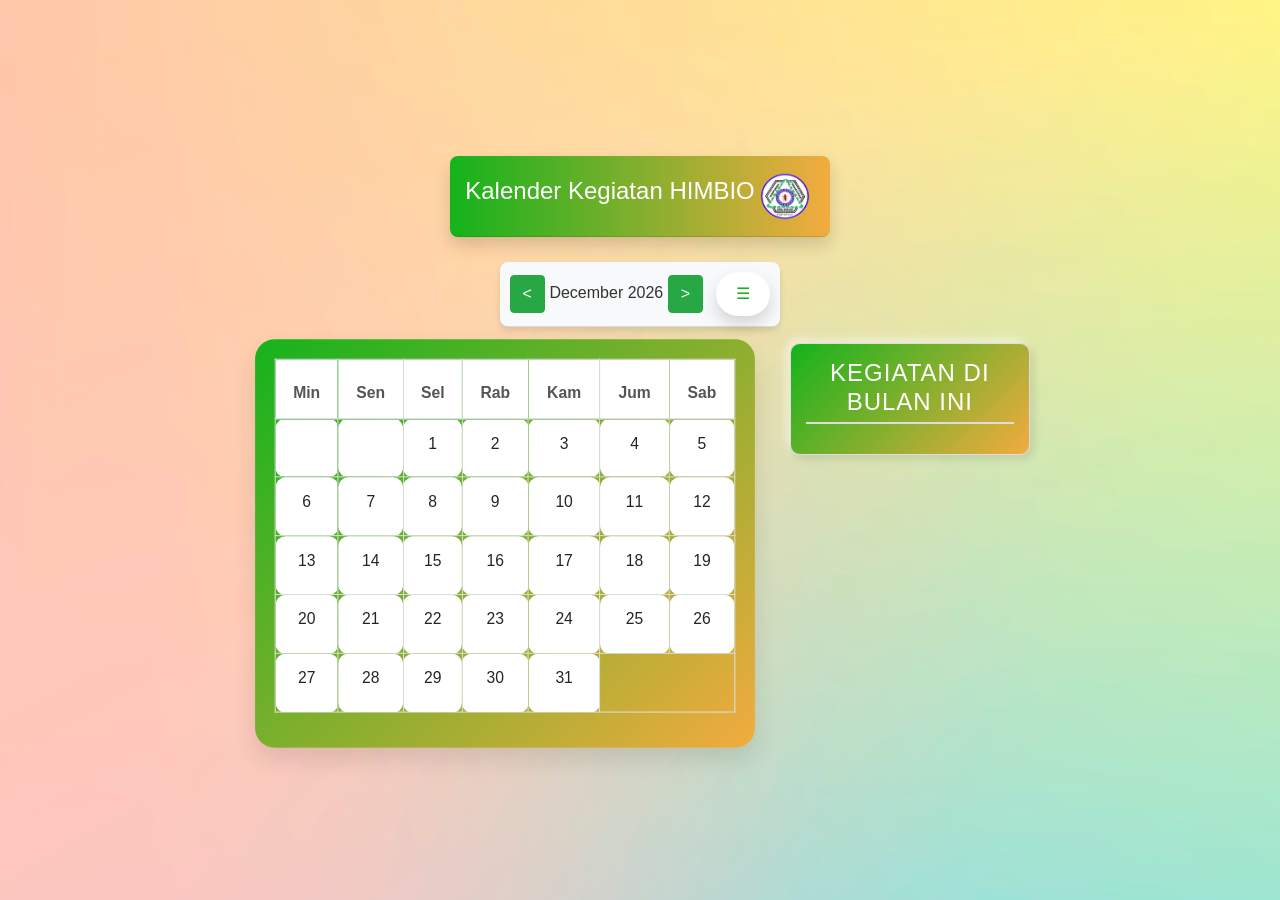
<file: himbio.html>
<!DOCTYPE html>
<html lang="en">

<head>
    <meta charset="UTF-8">
    <meta name="viewport" content="width=device-width, initial-scale=1.0">
    <title>Admin | Himbio Jaya</title>
    <link rel="icon" href="assets/img/logo-himbio.png">
    <link href="https://cdn.jsdelivr.net/npm/bootstrap@4.3.1/dist/css/bootstrap.min.css" rel="stylesheet">
    <link rel="stylesheet" href="https://cdnjs.cloudflare.com/ajax/libs/font-awesome/5.15.4/css/all.min.css">
    <link href="style.css" rel="stylesheet">
    <script src="protected.js"></script>
    <style>
        .event-list {
            max-height: 500px;
            overflow-y: auto;
            border: 1px solid #ddd;
            border-radius: 10px;
            padding: 15px;
            background: linear-gradient(135deg,#14b31c, #f3ab3f);
            box-shadow: 4px 4px 8px rgba(0, 0, 0, 0.1), -4px -4px 8px rgba(255, 255, 255, 0.5);
            transition: transform 0.3s, box-shadow 0.3s;
        }

        .event-list:hover {
            transform: translateY(-5px);
            box-shadow: 6px 6px 12px rgba(0, 0, 0, 0.15), -6px -6px 12px rgba(255, 255, 255, 0.6);
        }

        .event-list h5 {
            margin-bottom: 15px;
            font-size: 1.5rem;
            color: #333;
            text-align: center;
            text-transform: uppercase;
            letter-spacing: 1px;
            border-bottom: 2px solid #ddd;
            padding-bottom: 5px;
        }

        .event-list ul {
            padding-left: 0;
            list-style: none;
            margin: 0;
        }

        .event-list ul li {
            margin-bottom: 10px;
            padding: 10px;
            border-radius: 8px;
            background: linear-gradient(145deg, #c5ffba, #eeffc0);
            box-shadow: 2px 2px 5px rgba(0, 0, 0, 0.1), -2px -2px 5px rgba(255, 255, 255, 0.5);
            transition: background 0.3s, box-shadow 0.3s;
        }

        .event-list ul li:hover {
            background: linear-gradient(145deg, #ffffff, #f0f0f0);
            box-shadow: 3px 3px 6px rgba(0, 0, 0, 0.15), -3px -3px 6px rgba(255, 255, 255, 0.7);
        }

        .event-list ul li strong {
            font-size: 1.2rem;
            color: #444;
        }

        .event-list ul li img {
            width: 40px;
            height: 40px;
            border-radius: 50%;
            margin-right: 10px;
            vertical-align: middle;
            border: 2px solid #ddd;
        }

        .event-list ul li button {
            background: #fa8057;
            color: #fff;
            border: none;
            border-radius: 5px;
            padding: 5px 10px;
            font-size: 0.9rem;
            transition: background 0.3s, transform 0.3s;
        }

        .event-list ul li button:hover {
            background: #d94a20;
            transform: scale(1.1);
        }
        /* Menambahkan sticky ke tombol menu dan mengatur posisi */
        .toggle-bar {
            position: sticky;  
            top: 0px;         
            right: 0;          
            z-index: 9999;     
            margin-top: 20px;  
        }

        .toggle-btn {
            display: inline-block;
            font-size: 16px;
            padding: 10px 20px;
            background-color: #ffffff;
            color: #14b31c;
            border-radius: 25px;
            border: none;
            transition: background-color 0.3s ease;
        }

        .toggle-btn:hover {
            background-color: #14b31c;
        }

        .toggle-menu {
            display: none;
            background-color: #f3ab3f;
            padding: 15px;
            border-radius: 8px;
            position: absolute;
            top: 10px;  
            right: 0;
            width: 200px;
            box-shadow: 0px 4px 6px rgba(0, 0, 0, 0.1);
            transition: opacity 0.3s ease;
        }

        .toggle-menu ul {
            padding-left: 0;
        }

        .toggle-menu ul li a {
            display: block;
            padding: 10px;
            color: #ffffff;
            text-decoration: none;
            transition: color 0.3s ease;
        }

        .toggle-menu ul li a:hover {
            background-color: #ffffff;
            color: #14b31c;
        }

        .toggle-menu.active {
            display: block;
            opacity: 1;
        }

    </style>
</head>

<body>
    <div class="container">
        <div class="card-header shadow mt-2" style="background: linear-gradient(to right, #14b31c, #f3ab3f); color: white; padding: 15px; border-radius: 8px;">
            <div class="d-flex justify-content-between align-items-center">
                <h4 class="text-white">Kalender Kegiatan HIMBIO</h4>
                <img src="assets/img/logo-himbio.png" width="60px" height="50px" alt="">
            </div>
        </div>

        <br>
        <div class="toolbar">
            <div class="card-header bg-light mb-2" style="border-radius: 8px;">
                <button id="prevMonth" class="btn btn-success">&lt;</button>
                <span id="currentMonthYear"></span>
                <button id="nextMonth" class="btn btn-success">&gt;</button>
                &nbsp;
                <button class="btn btn-primary toggle-btn shadow" id="toggleMenuBtn" onclick="toggleMenu()">☰</button>
                <div class="toggle-menu" id="toggleMenu">
                    <ul class="list-unstyled">
                        <button class="btn btn-success" id="closeMenuBtn" onclick="toggleMenu()">x</button>
                        <li><a href="#" class="btn btn-sm">Admin Kestari</a></li>
                        <li><a href="index.html" class="btn btn-link">Logout</a></li>
                    </ul>
                </div>
            </div>
        </div>

        <div class="row">
            <div class="col-md-8">
                <div class="calendar">
                    <table class="table table-bordered">
                        <thead>
                            <tr>
                                <th>Min</th>
                                <th>Sen</th>
                                <th>Sel</th>
                                <th>Rab</th>
                                <th>Kam</th>
                                <th>Jum</th>
                                <th>Sab</th>
                            </tr>
                        </thead>
                        <tbody id="calendarBody"></tbody>
                    </table>
                </div>
            </div>
            <div class="col-md-4 mt-2 mb-2">
                <div id="eventList" class="event-list">
                    <h5 class="text-white">Kegiatan di bulan ini</h5>
                    <ul class="list-group" id="eventListItems"></ul>
                </div>
            </div>
        </div>

        <!-- Modal Add Event -->
        <div class="modal fade" id="eventModal" tabindex="-1" role="dialog" aria-labelledby="eventModalLabel" aria-hidden="true">
            <div class="modal-dialog" role="document">
                <div class="modal-content">
                    <div class="modal-header bg-success text-white">
                        <h5 class="modal-title" id="eventModalLabel">Tambah Agenda Kegiatan</h5>
                        <button type="button" class="close" data-dismiss="modal" aria-label="Close">
                            <span aria-hidden="true">&times;</span>
                        </button>
                    </div>
                    <form id="addEventForm">
                        <div class="modal-body">
                            <div class="form-group">
                                <label for="date">Tanggal</label>
                                <input type="date" id="date" class="form-control" required>
                            </div>
                            <div class="form-group">
                                <label for="progja">Bidang</label>
                                <select id="progja" class="text-dark form-control" multiple>
                                    <option value="Ketua & Wakil Ketua">Ketua & Wakil Ketua</option>
                                    <option value="Sekretaris">Sekretaris</option>
                                    <option value="Bendahara">Bendahara</option>
                                    <option value="PSDM">PSDM</option>
                                    <option value="Jarkominfo">Jarkominfo</option>
                                    <option value="Diklit">Diklit</option>
                                    <option value="KWU">KWU</option>
                                    <option value="Kestari">Kestari</option>
                                    <option value="PKM">PKM</option>
                                </select>
                            </div>
                            <div class="form-group">
                                <label for="event">Kegiatan</label>
                                <input type="text" id="event" class="form-control" required>
                            </div>
                            <div class="form-group">
                                <label for="stickers">Stiker Penanda Kegiatan</label>
                                <select id="stickers" class="text-dark form-control" multiple>
                                    <option value="assets/img/ketum.png">1</option>
                                    <option value="assets/img/waketum.png">2</option>
                                    <option value="assets/img/bendum.png">3</option>
                                    <option value="assets/img/sekre.png">4</option>
                                    <option value="assets/img/psdm.png">5</option>
                                    <option value="assets/img/psdm-kadiv1.png">6</option>
                                    <option value="assets/img/psdm-kadiv2.png">7</option>
                                    <option value="assets/img/jarkom.png">8</option>
                                    <option value="assets/img/jarkom-kadiv1.png">9</option>
                                    <option value="assets/img/jarkom-kadiv2.png">10</option>
                                    <option value="assets/img/diklit.png">11</option>
                                    <option value="assets/img/kwu.png">12</option>
                                    <option value="assets/img/kestari.png">13</option>
                                    <option value="assets/img/pkm.png">14</option>
                                </select>
                            </div>
                        </div>
                        <div class="modal-footer">
                            <button type="button" id="deleteEventButton" class="btn" style="display: none;"></button>
                            <button type="submit" class="btn btn-success">Simpan Kegiatan</button>
                        </div>
                    </form>
                </div>
            </div>
        </div>

        <script>
            function toggleMenu() {
                const menu = document.getElementById('toggleMenu');
                menu.classList.toggle('active');
            }

            const events = JSON.parse(localStorage.getItem('events')) || {};
            let currentMonth = new Date().getMonth();
            let currentYear = new Date().getFullYear();
        
            function renderCalendar() {
                const daysInMonth = new Date(currentYear, currentMonth + 1, 0).getDate();
                const startDay = new Date(currentYear, currentMonth, 1).getDay();
        
                document.getElementById('currentMonthYear').textContent =
                    new Date(currentYear, currentMonth).toLocaleString('default', { month: 'long', year: 'numeric' });
        
                const calendarBody = document.getElementById('calendarBody');
                calendarBody.innerHTML = '';
                let row = document.createElement('tr');
        
                for (let i = 0; i < startDay; i++) {
                    row.appendChild(document.createElement('td'));
                }
        
                for (let day = 1; day <= daysInMonth; day++) {
                    const date = `${currentYear}-${String(currentMonth + 1).padStart(2, '0')}-${String(day).padStart(2, '0')}`;
                    const cell = document.createElement('td');
                    cell.textContent = day;
                    cell.className = 'calendar-day';
                    cell.onclick = () => openEventModal(date);
        
                    if (events[date]) {
                        const stickersContainer = document.createElement('div');
                        stickersContainer.className = 'stickers-container';
        
                        events[date].stickers.forEach(sticker => {
                            const img = document.createElement('img');
                            img.src = sticker;
                            img.className = 'sticker-img';
                            stickersContainer.appendChild(img);
                        });
        
                        cell.appendChild(stickersContainer);
                    }
        
                    row.appendChild(cell);
        
                    if ((day + startDay) % 7 === 0 || day === daysInMonth) {
                        calendarBody.appendChild(row);
                        row = document.createElement('tr');
                    }
                }
            }
        
            function openEventModal(date) {
                document.getElementById('date').value = date;
        
                if (events[date]) {
                    document.getElementById('event').value = events[date].title;
                    const progjaSelect = document.getElementById('progja');
                    Array.from(progjaSelect.options).forEach(option => {
                        option.selected = events[date].progja?.includes(option.value) || false;
                    });
        
                    const stickersSelect = document.getElementById('stickers');
                    Array.from(stickersSelect.options).forEach(option => {
                        option.selected = events[date].stickers.includes(option.value);
                    });
        
                    document.getElementById('deleteEventButton').style.display = 'block';
                } else {
                    document.getElementById('event').value = '';
                    document.getElementById('progja').value = '';
                    document.getElementById('stickers').value = '';
                    document.getElementById('deleteEventButton').style.display = 'none';
                }
        
                $('#eventModal').modal('show');
            }
        
            function updateEventList() {
                const eventListItems = document.getElementById('eventListItems');
                eventListItems.innerHTML = '';
        
                const sortedDates = Object.keys(events).sort();
        
                sortedDates.forEach(date => {
                    const [year, month] = date.split('-');
                    if (parseInt(year) === currentYear && parseInt(month) - 1 === currentMonth) {
                        const eventItem = document.createElement('li');
                        eventItem.className = 'bg-white list-group-item d-flex justify-content-between align-items-center';
        
                        const stickersHTML = events[date].stickers
                            .map(sticker => `<img src="${sticker}" class="sticker-img mr-1" style="width: 110px; height: 110px;">`)
                            .join('');
        
                        eventItem.innerHTML = `
                            <div>
                                ${stickersHTML}
                            </div>
                            <div class="text-success">
                                <strong>${events[date].progja.join(', ')}</strong>
                                <br>
                                Agenda: ${events[date].title}
                                <h6>Pelaksanaan: ${date}</h6>
                            </div>
                            <button class="btn btn-sm btn-danger" onclick="deleteEvent('${date}')">
                                <i class="fas fa-trash-alt"></i>
                            </button>
                        `;
                        eventListItems.appendChild(eventItem);
                    }
                });
            }
        
            function deleteEvent(date) {
                if (events[date]) {
                    delete events[date];
                    localStorage.setItem('events', JSON.stringify(events));
                    renderCalendar();
                    updateEventList();
                }
            }
        
            document.getElementById('addEventForm').addEventListener('submit', function (e) {
                e.preventDefault();
        
                const date = document.getElementById('date').value;
                const title = document.getElementById('event').value;
                const progja = Array.from(document.getElementById('progja').selectedOptions).map(option => option.value);
                const stickers = Array.from(document.getElementById('stickers').selectedOptions).map(option => option.value);
        
                events[date] = { title, progja, stickers };
                localStorage.setItem('events', JSON.stringify(events));
        
                renderCalendar();
                updateEventList();
                $('#eventModal').modal('hide');
            });
        
            document.getElementById('prevMonth').addEventListener('click', () => {
                currentMonth--;
                if (currentMonth < 0) {
                    currentMonth = 11;
                    currentYear--;
                }
                renderCalendar();
                updateEventList();
            });
        
            document.getElementById('nextMonth').addEventListener('click', () => {
                currentMonth++;
                if (currentMonth > 11) {
                    currentMonth = 0;
                    currentYear++;
                }
                renderCalendar();
                updateEventList();
            });
        
            renderCalendar();
            updateEventList();
        </script>
        <script src="protected.js"></script>
        <script src="https://code.jquery.com/jquery-3.6.0.min.js"></script>
        <script src="https://cdn.jsdelivr.net/npm/bootstrap@4.3.1/dist/js/bootstrap.bundle.min.js"></script>
    </div>
</body>

</html>
</file>
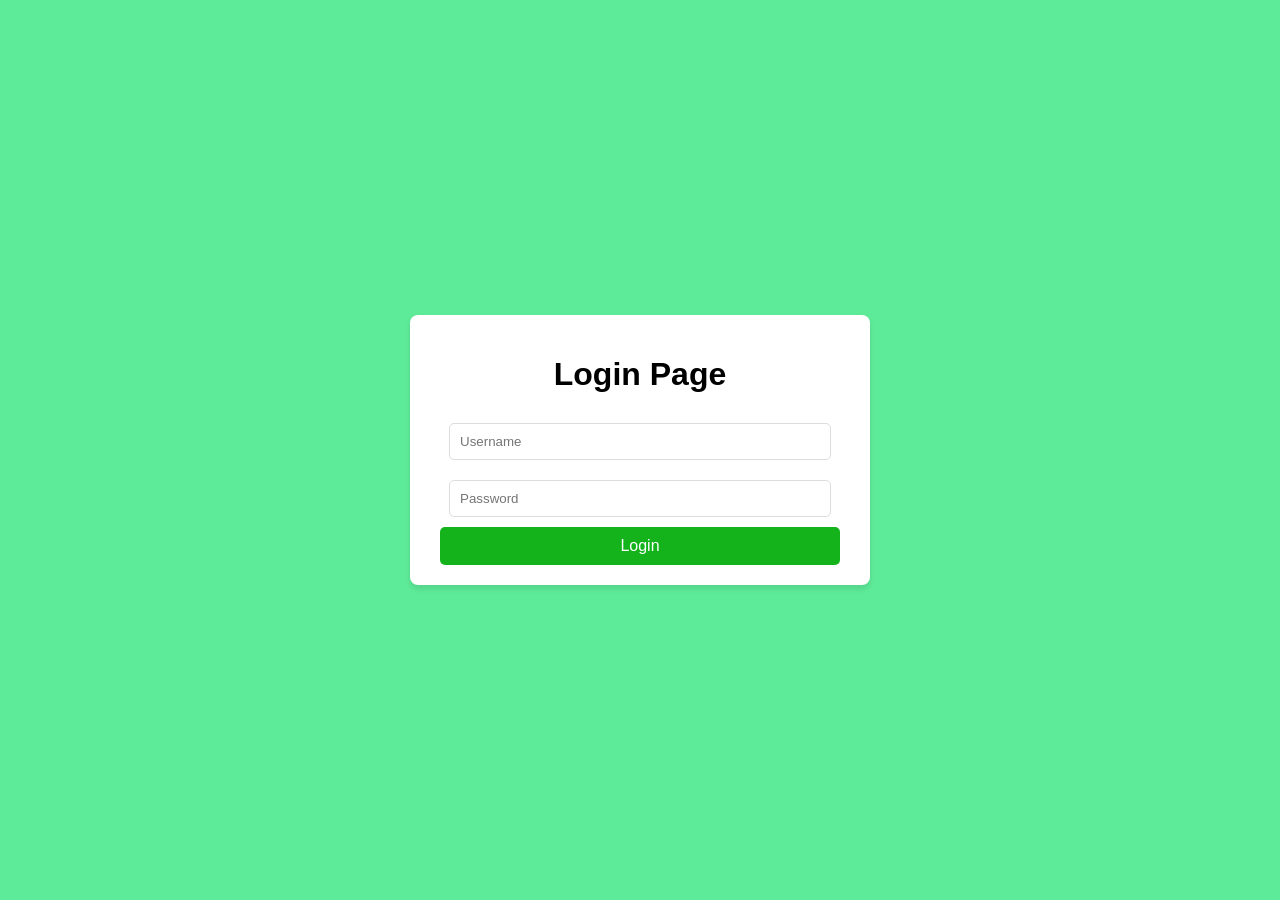
<file: login.html>
<!DOCTYPE html>
<html lang="en">
<head>
    <meta charset="UTF-8">
    <meta name="viewport" content="width=device-width, initial-scale=1.0">
    <title>Kalender Kegiatan HIMBIO | Login</title>
    <link rel="icon" href="assets/img/logo-himbio.png">
    <style>
        body {
            font-family: Arial, sans-serif;
            background-color: #5eeb99;
            display: flex;
            justify-content: center;
            align-items: center;
            height: 100vh;
            margin: 0;
        }
        .login-container {
            background: #ffffff;
            padding: 20px 30px;
            border-radius: 8px;
            box-shadow: 0 4px 6px rgba(0, 0, 0, 0.1);
            text-align: center;
            width: 100%;
            max-width: 400px;
        }
        .login-container h1 {
            margin-bottom: 20px;
        }
        .login-container input {
            width: 90%;
            padding: 10px;
            margin: 10px 0;
            border: 1px solid #ddd;
            border-radius: 5px;
        }
        .login-container button {
            width: 100%;
            padding: 10px;
            background-color: #14b31c;
            border: none;
            border-radius: 5px;
            color: white;
            font-size: 16px;
            cursor: pointer;
        }
        .login-container button:hover {
            background-color: #19881e;
        }
        .error {
            color: red;
            font-size: 14px;
        }
    </style>
    <script src="protected.js"></script>
</head>
<body>
    <div class="login-container">
        <h1>Login Page</h1>
        <div id="error-message" class="error"></div>
        <input type="text" id="username" placeholder="Username" />
        <input type="password" id="password" placeholder="Password" />
        <button onclick="login()">Login</button>
    </div>
    <script>
        // Encrypted credentials
        const encryptedUsername = btoa("himbio"); // Encode to Base64
        const encryptedPassword = btoa("bersamahimbio25");

        function login() {
            const username = document.getElementById("username").value;
            const password = document.getElementById("password").value;

            const errorMessage = document.getElementById("error-message");
            errorMessage.textContent = "";

            // Compare encrypted inputs
            if (btoa(username) === encryptedUsername && btoa(password) === encryptedPassword) {
                alert("Login berhasil!");
                window.location.href = "himbio.html"; // Redirect on success
            } else {
                errorMessage.textContent = "Username atau password salah!";
            }
        }
    </script>
    <script src="protected.js"></script>
</body>
</html>
</file>
<file: style.css>
* {
    margin: 0;
    padding: 0;
    box-sizing: border-box;
}


body {
    font-family: 'Roboto', sans-serif;
    background-image: url('assets/img/bg-himbio.jpg');
    background-size: cover;
    background-repeat: no-repeat; 
    background-position: center; 
    color: #333;
    line-height: 1.6;
    min-height: 100vh; 
    margin: 0;
}

/* Kontainer untuk kalender */
.container {
    max-width: 1200px;
    margin: auto;
    padding: 20px;
    display: flex;
    flex-direction: column;
    align-items: center; 
    justify-content: center;
    min-height: 100vh; 
}

.card-header {
    background-color: #fff;
    padding: 10px;
    border-radius: 10px;
    box-shadow: 0 4px 6px rgba(0, 0, 0, 0.1);
}

.card-header h2 {
    font-size: 24px;
    font-weight: 600;
    color: #333;
}

.d-flex {
    display: flex;
    justify-content: space-between;
    align-items: center;
}

/* Kalender */
.calendar {
    background: linear-gradient(135deg, #14b31c, #f3ab3f);
    border-radius: 20px; /* Sedikit lebih membulat */
    box-shadow: 0 12px 24px rgba(0, 0, 0, 0.1);
    padding: 20px;
    width: 100%;
    max-width: 900px;
    transform: scale(0.98); /* Efek zoom out sedikit */
    transition: transform 0.3s ease;
}

.calendar:hover {
    transform: scale(1); 
}

/* Tabel kalender */
table {
    width: 100%;
    border-spacing: 0;
    border-collapse: collapse;
}

th, td {
    text-align: center;
    padding: 20px;
    font-size: 16px;
    font-weight: 500;
    transition: background-color 0.3s ease, transform 0.2s ease;
    position: relative;
    height: 60px; /* Pastikan kolom tetap memiliki tinggi yang konsisten */
}

th {
    background-color: #ffffff;
    color: #555;
    font-weight: bold;
}

td {
    background-color: #fff;
    border: 1px solid #ddd;
    vertical-align: middle;
    border-radius: 10px; /* Membulatkan sudut */
    position: relative;
    transition: all 0.3s ease; /* Transisi untuk efek hover */
}

td:hover {
    background-color: #6ee49b;
    cursor: pointer;
    transform: scale(1.05);
}

/* Sticker untuk event */
.sticker {
    position: absolute;
    top: 5px;
    right: 5px;
    font-size: 1rem;
    color: #6ee49b;
    width: 10px;
    height: 10px;
    transition: transform 0.3s ease;
    z-index: 1;
}

.sticker:hover {
    transform: scale(1.3);
}

.stickers-container {
    display: flex;
    flex-wrap: wrap;
    justify-content: center;
    gap: 4px;
}

.sticker-img {
    width: 50px;
    height: 50px;
    object-fit: contain;
}

/* Border ketika memilih tanggal */
td.selected {
    background-color: #79e46b;
    border: 2px solid #f5d57e;
    color: #fff;
}

/* Responsif Mobile*/
/* Penyesuaian untuk tampilan mobile */
@media (max-width: 768px) {
    .container {
        padding: 10px;
    }

    .calendar {
        padding: 10px;
        max-width: 100%; /* Penuhi layar di perangkat kecil */
        border-radius: 15px;
    }

    table {
        width: 100%;
    }

    th, td {
        padding: 10px; /* Kurangi padding */
        font-size: 14px; /* Sesuaikan ukuran teks */
    }

    .toolbar {
        flex-direction: column; /* Atur toolbar ke vertikal */
        gap: 10px;
    }

    .toolbar button {
        font-size: 12px; /* Kurangi ukuran tombol */
        padding: 8px;
    }

    .form-group {
        margin-bottom: 10px; /* Kurangi jarak antar elemen form */
    }

    button {
        padding: 10px 20px; /* Sesuaikan ukuran tombol */
        font-size: 14px;
    }
}

@media (max-width: 576px) {
    .card-header h2 {
        font-size: 20px;
    }

    .toolbar span {
        font-size: 18px;
    }

    .calendar {
        padding: 5px;
    }

    table th, table td {
        padding: 8px;
    }

    .sticker {
        font-size: 1em; 
        width: 15px;
        height: 15px;
    }

    .sticker-img {
        width: 60%;
        height: 60%;
    }
}
</file>
